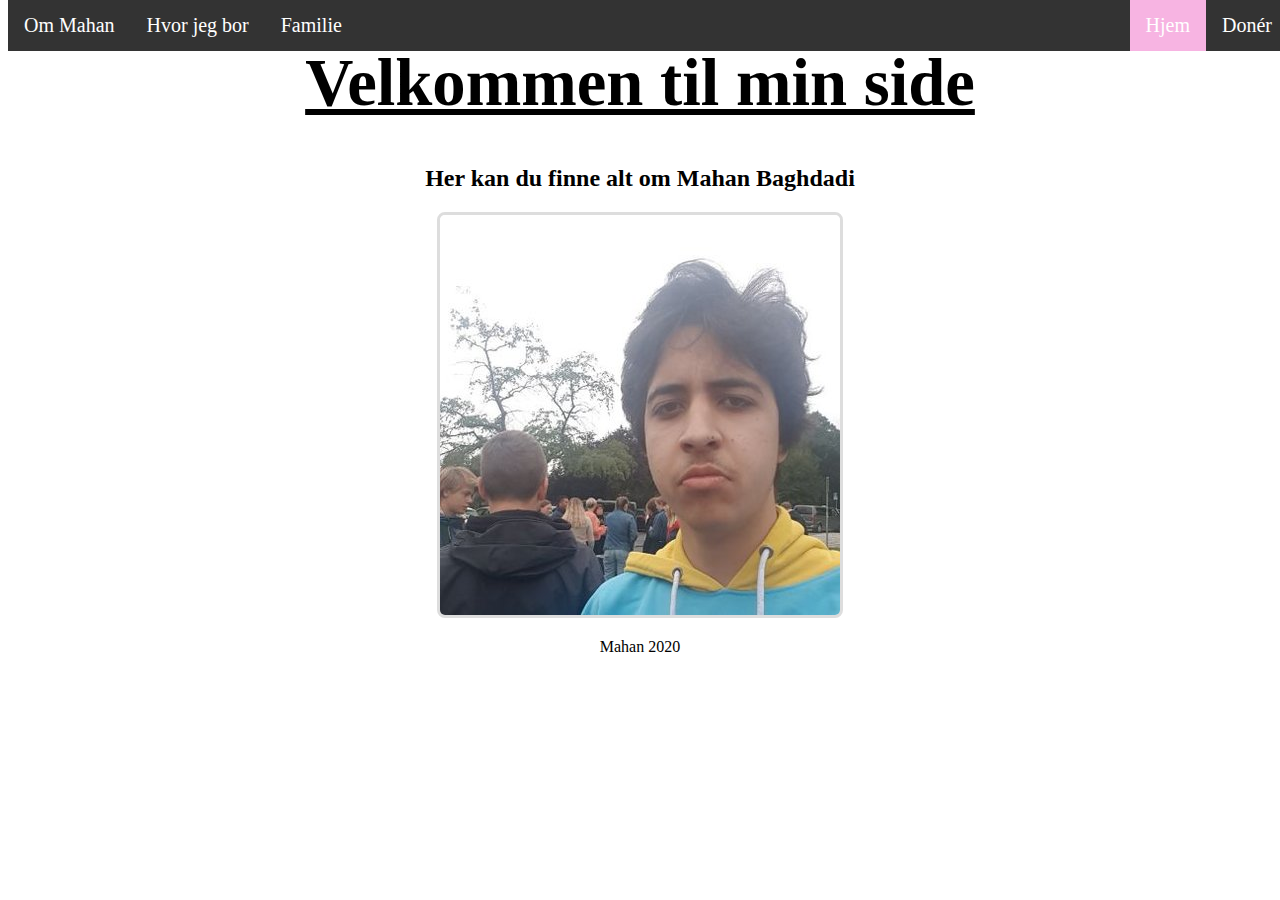
<file: Presentasjon/index.html>
<!DOCTYPE html>
<html>
<head>
	<meta charset="utf-8"/>
	<title>Min side</title>
	<link rel="stylesheet" type="text/css" href="style.css"/>
</head>
<body>
<center>
	<h1>Velkommen til min side</h1>
	<ul>
			<li><a href="mahan.html">Om Mahan</a></li>
			<li><a href="bor.html">Hvor jeg bor</a></li>
			<li><a href="familie.html">Familie</a></li>
			<li style="float:right"><a href="https://www.paypal.me/mehen">Donér</a></li>
			<li style="float:right"><a class="active" href="#index">Hjem</a></li>
	</ul>
	<h2>Her kan du finne alt om Mahan Baghdadi</h2>
	<img src="MahanBilde.jpg" alt="Bilde av Mahan">
<p class="credits">Mahan 2020</p>
</center>
</body>
</html>
</file>
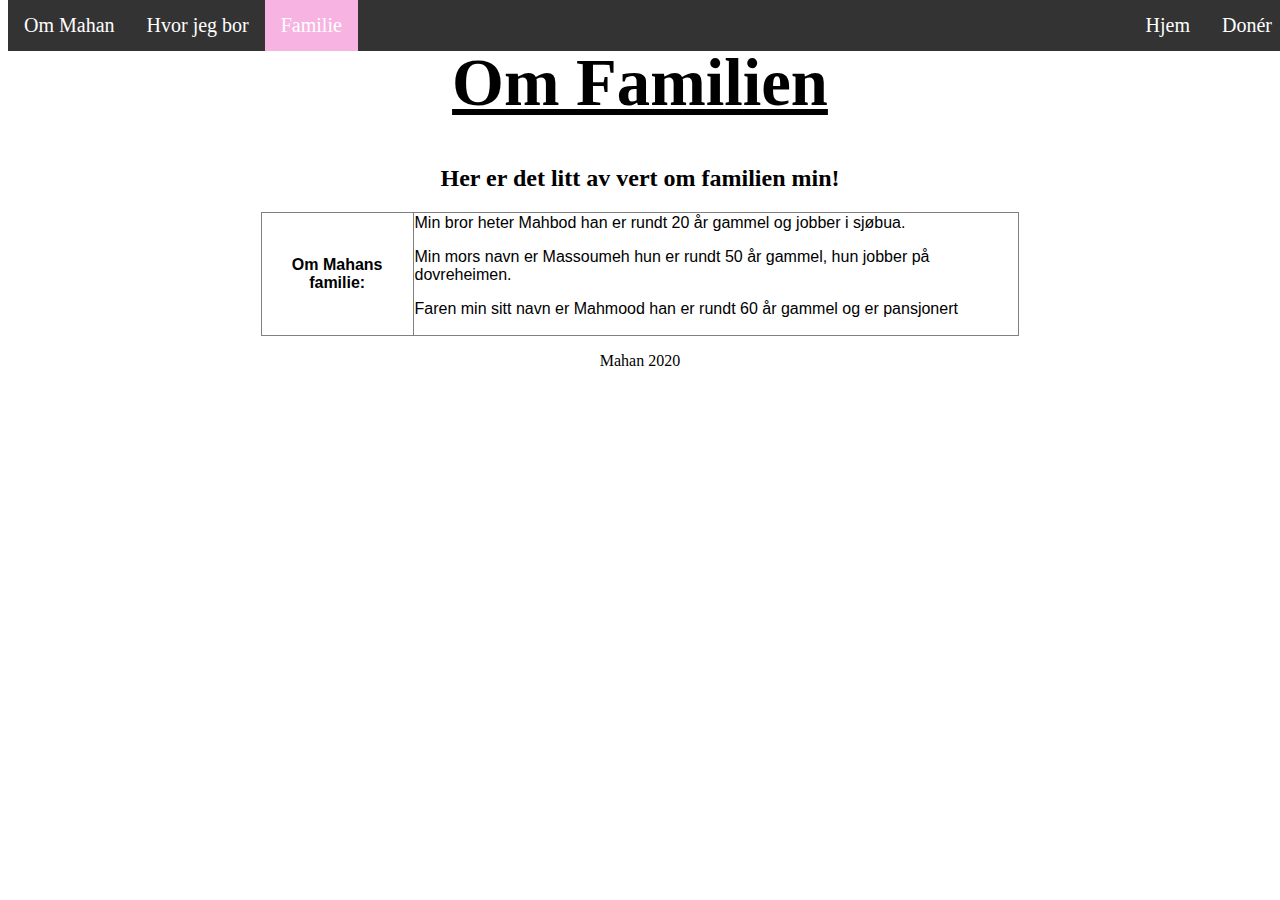
<file: Presentasjon/familie.html>
<!DOCTYPE html>
<html>
<head>
	<meta charset="utf-8"/>
	<title>Min Familie</title>
	<link rel="stylesheet" type="text/css" href="style.css"/>
</head>
<body>
<center>
	<h1>Om Familien</h1>
	<ul>
			<li><a href="mahan.html">Om Mahan</a></li>
			<li><a href="bor.html">Hvor jeg bor</a></li>
			<li><a href="familie.html" class="active">Familie</a></li>
			<li style="float:right"><a href="https://www.paypal.me/mehen">Donér</a></li>
			<li style="float:right"><a href="index.html">Hjem</a></li>

	</ul>
	<h2>Her er det litt av vert om familien min!</h2>
	<table border="1" width="60%">
		<tr>
			<th>Om Mahans familie:</th>
			<td>Min bror heter Mahbod han er rundt 20 år gammel og jobber i sjøbua.
        <p>Min mors navn er Massoumeh hun er rundt 50 år gammel, hun jobber på dovreheimen.</p>
        <p>Faren min sitt navn er Mahmood han er rundt 60 år gammel og er pansjonert</p>
			</td>
		</tr>
	</table>
<p class="credits">Mahan 2020</p>
</center>
</body>
</html>
</file>
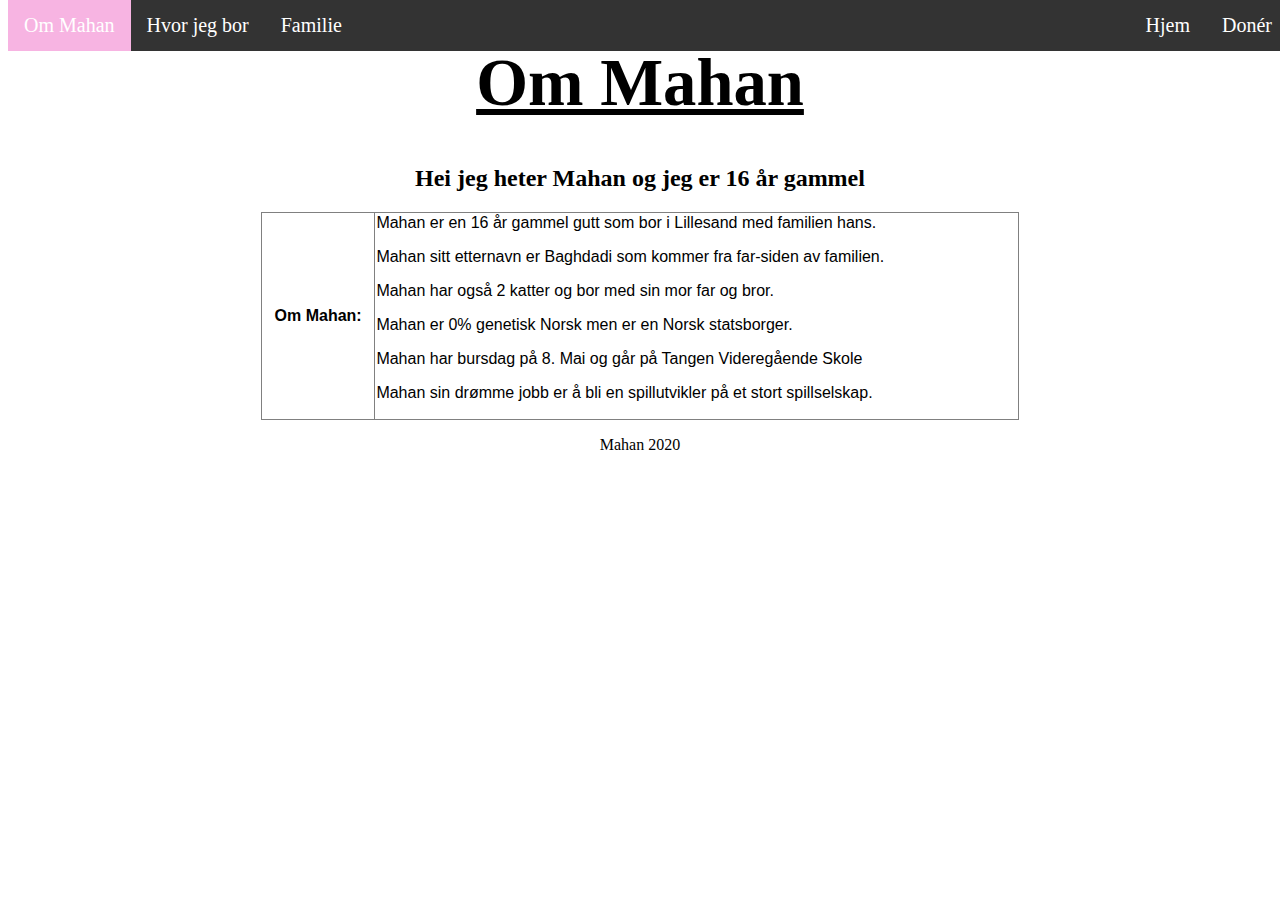
<file: Presentasjon/mahan.html>
<!DOCTYPE html>
<html>
<head>
	<meta charset="utf-8"/>
	<title>Mahan</title>
	<link rel="stylesheet" type="text/css" href="style.css"/>
</head>
<body>
<center>
	<h1>Om Mahan</h1>
	<ul>
			<li><a href="mahan.html" class="active">Om Mahan</a></li>
			<li><a href="bor.html">Hvor jeg bor</a></li>
			<li><a href="familie.html">Familie</a></li>
			<li style="float:right"><a href="https://www.paypal.me/mehen">Donér</a></li>
			<li style="float:right"><a href="index.html">Hjem</a></li>

	</ul>
	<h2>Hei jeg heter Mahan og jeg er 16 år gammel</h2>
	<table border="1" width="60%">
		<tr>
			<th>Om Mahan:</th>
			<td>Mahan er en 16 år gammel gutt som bor i Lillesand med familien hans.
			<p>Mahan sitt etternavn er Baghdadi som kommer fra far-siden av familien.</p>
			<p>Mahan har også 2 katter og bor med sin mor far og bror.</p>
			<p>Mahan er 0% genetisk Norsk men er en Norsk statsborger.</p>
			<p>Mahan har bursdag på 8. Mai og går på Tangen Videregående Skole</p>
			<p>Mahan sin drømme jobb er å bli en spillutvikler på et stort spillselskap.</p>
			</td>
		</tr>
	</table>
<p class="credits">Mahan 2020</p>
</center>
</body>
</html>
</file>
<file: Presentasjon/style.css>
body{
  background-color: #fff;

}
img {
  border-radius: 8px;
  border: 3px solid #ddd;
}
h2 {
  font-family: impact;
}
h1 {
  font-family: fantasy;
  font-size: 50pt;
  text-decoration: underline;
}
/*dette er for menyen */
ul {
  font-family: fantasy;
  font-size: 15pt;
  list-style-type: none;
  margin: 0;
  padding: 0;
  position: fixed;
  top: 0;
  width: 100%;
  overflow: hidden;
  background-color: #333;
}
li {
  display: inline;
  float: left;
}
a {
  display: block;
  padding: 15px;
  background-color: ##5f5f5f;
}
li a {
  display: block;
  color: white;
  text-align: center;
  padding: 14px 16px;
  text-decoration: none;
}
li a:hover {
  background-color: #dd3989;
}
.active {
  background-color: #f7b4e2;
}
/*dette er for tabelen */
table{
  font-family: sans-serif;
  border-collapse: collapse;
  background-color: #fff
}
/*dette er for den crediten som står nederst */
.credits{
  font-family: fantasy;
}
</file>
